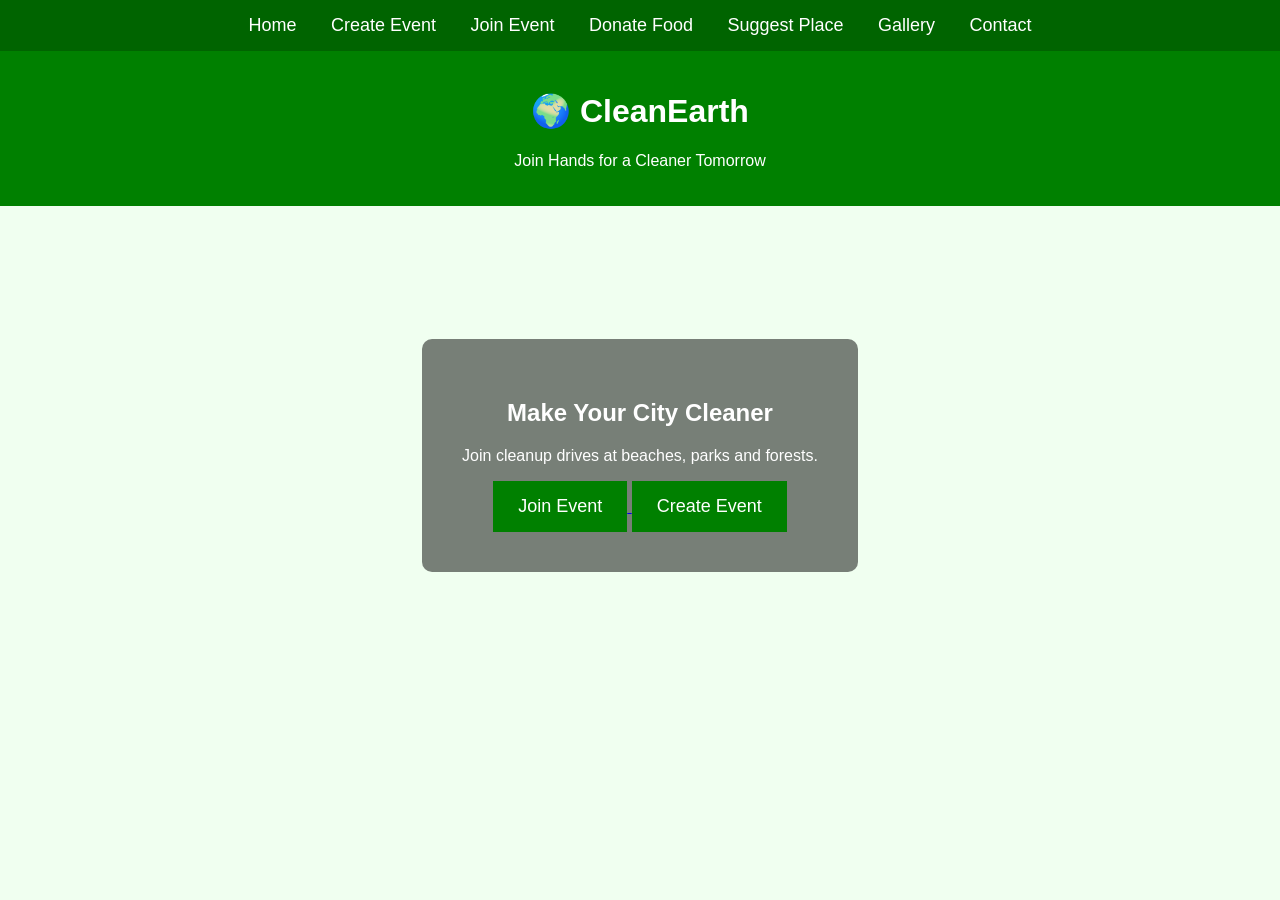
<file: index.html>
<!DOCTYPE html>
<html>
<head>
    <title>CleanEarth</title>
    <link rel="stylesheet" href="style.css">
</head>
<body>

    <nav>
        <a href="index.html">Home</a>
        <a href="create-event.html">Create Event</a>
        <a href="join.html">Join Event</a>
        <a href="donate.html">Donate Food</a>
        <a href="suggest-place.html">Suggest Place</a>
        <a href="gallery.html">Gallery</a>
        <a href="contact.html">Contact</a>
    </nav>

    <header>
        <h1>🌍 CleanEarth</h1>
        <p>Join Hands for a Cleaner Tomorrow</p>
    </header>

    <section class="hero">
        <div class="overlay">
            <h2>Make Your City Cleaner</h2>
            <p>Join cleanup drives at beaches, parks and forests.</p>

            <a href="join.html">
                <button>Join Event</button>
            </a>

            <a href="create-event.html">
                <button>Create Event</button>
            </a>
        </div>
    </section>

</body>
</html>
</file>
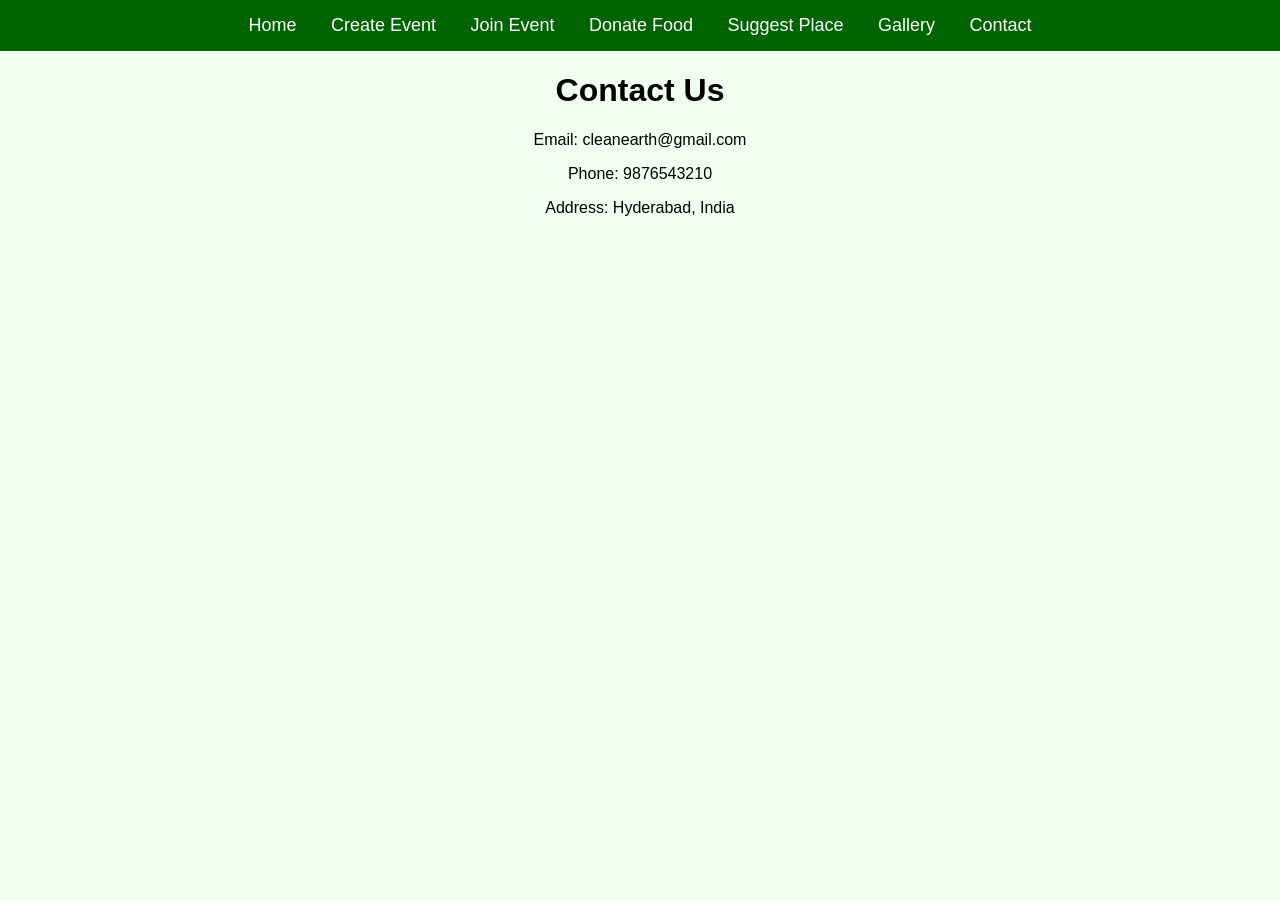
<file: contact.html>
<!DOCTYPE html>
<html>
<head>
<title>Contact</title>
<link rel="stylesheet" href="style.css">
</head>
<body>

<nav>
<a href="index.html">Home</a>
<a href="create-event.html">Create Event</a>
<a href="join.html">Join Event</a>
<a href="donate.html">Donate Food</a>
<a href="suggest-place.html">Suggest Place</a>
<a href="gallery.html">Gallery</a>
<a href="contact.html">Contact</a>
</nav>

<h1>Contact Us</h1>
<p>Email: cleanearth@gmail.com</p>
<p>Phone: 9876543210</p>
<p>Address: Hyderabad, India</p>

</body>
</html>
</file>
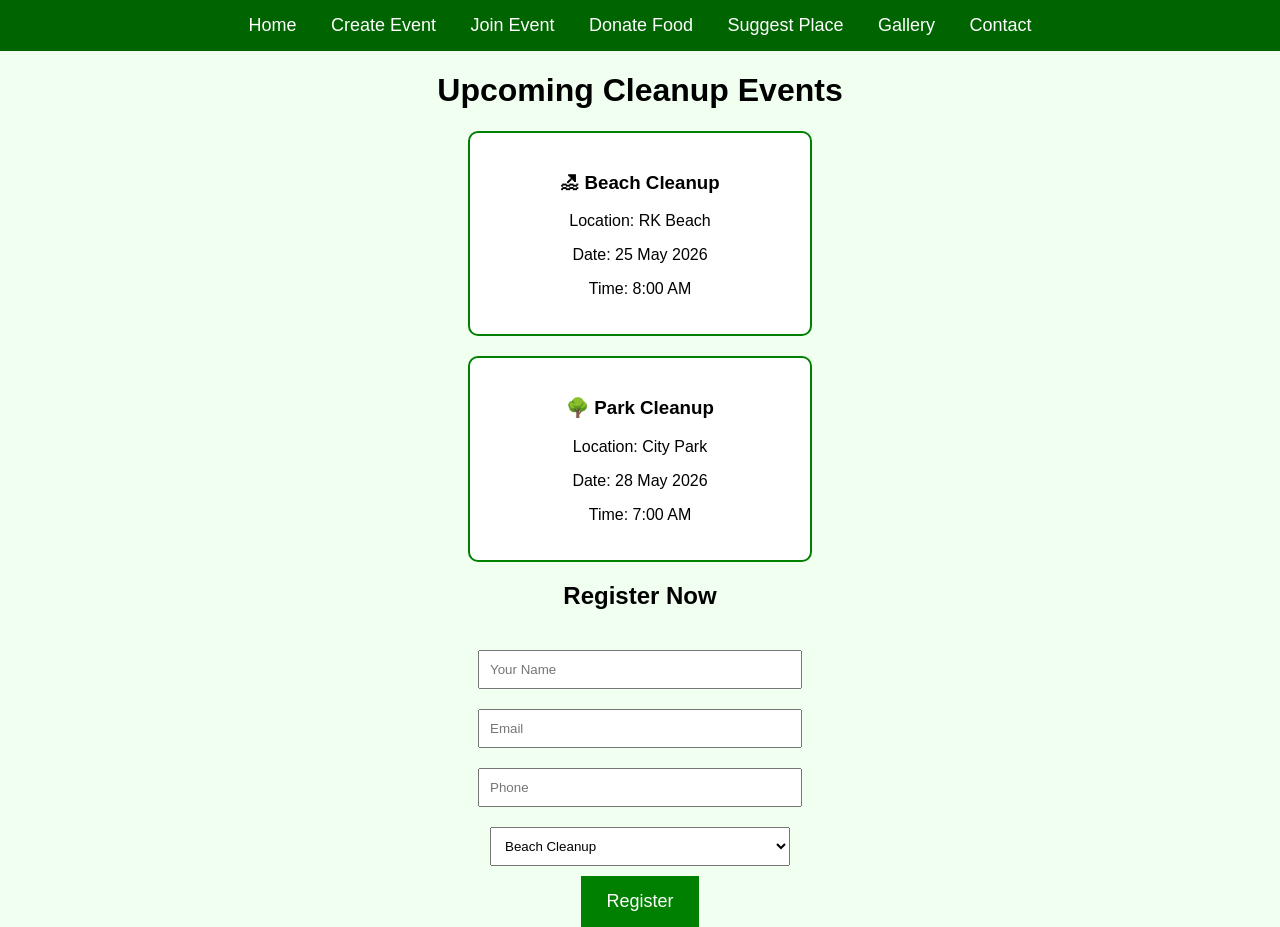
<file: join.html>
<!DOCTYPE html>
<html>
<head>
<title>Join Event</title>
<link rel="stylesheet" href="style.css">
</head>
<body>

<nav>
<a href="index.html">Home</a>
<a href="create-event.html">Create Event</a>
<a href="join.html">Join Event</a>
<a href="donate.html">Donate Food</a>
<a href="suggest-place.html">Suggest Place</a>
<a href="gallery.html">Gallery</a>
<a href="contact.html">Contact</a>
</nav>

<h1>Upcoming Cleanup Events</h1>

<div class="event-box">
    <h3>🏖 Beach Cleanup</h3>
    <p>Location: RK Beach</p>
    <p>Date: 25 May 2026</p>
    <p>Time: 8:00 AM</p>
</div>

<div class="event-box">
    <h3>🌳 Park Cleanup</h3>
    <p>Location: City Park</p>
    <p>Date: 28 May 2026</p>
    <p>Time: 7:00 AM</p>
</div>

<h2>Register Now</h2>

<form>
<input type="text" placeholder="Your Name"><br>
<input type="email" placeholder="Email"><br>
<input type="tel" placeholder="Phone"><br>

<select>
<option>Beach Cleanup</option>
<option>Park Cleanup</option>
</select><br>

<button>Register</button>
</form>

</body>
</html>
</file>
<file: style.css>
body{
    font-family: Arial;
    margin:0;
    text-align:center;
    background:#f0fff0;
}

header{
    background:green;
    color:white;
    padding:20px;
}

nav{
    background:darkgreen;
    padding:15px;
}

nav a{
    color:white;
    text-decoration:none;
    margin:15px;
    font-size:18px;
}

.hero{
    background-image: url('https://images.unsplash.com/photo-1618477462146-050d2767eac4');
    background-size: cover;
    background-position: center;
    height:500px;
    display:flex;
    justify-content:center;
    align-items:center;
    color:white;
}

.overlay{
    background: rgba(0,0,0,0.5);
    padding:40px;
    border-radius:10px;
}

button{
    background:green;
    color:white;
    border:none;
    padding:15px 25px;
    font-size:18px;
    cursor:pointer;
}

form{
    margin-top:30px;
}

input, textarea, select{
    width:300px;
    padding:10px;
    margin:10px;
}

.gallery img{
    width:300px;
    margin:10px;
}
.event-box{
    width:300px;
    margin:20px auto;
    padding:20px;
    background:white;
    border:2px solid green;
    border-radius:10px;
}
.photo-box{
    display:inline-block;
    margin:20px;
    padding:10px;
    background:white;
    border:2px solid green;
    border-radius:10px;
}

.photo-box img{
    width:300px;
    height:200px;
    border-radius:10px;
}
</file>
